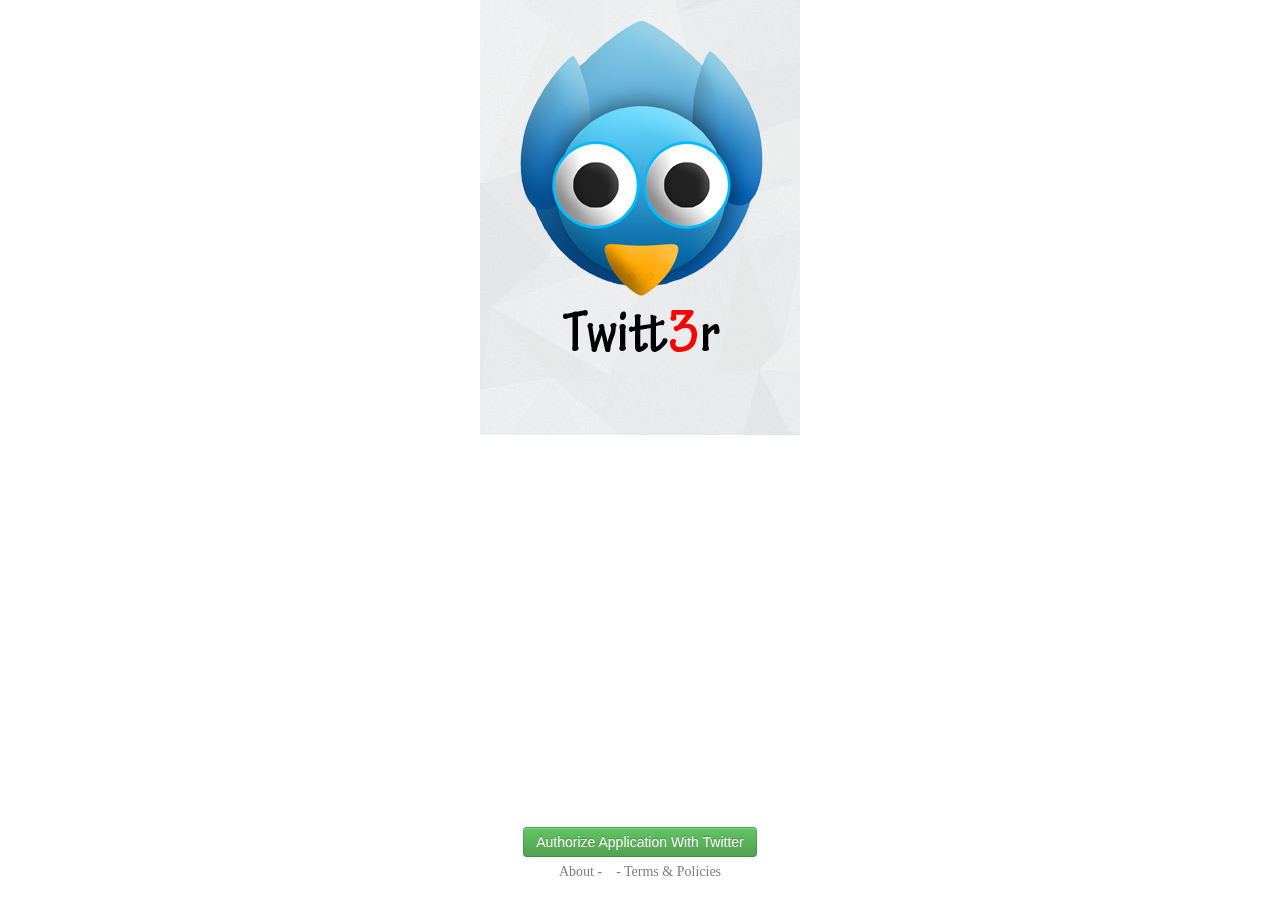
<file: login.html>
<!DOCTYPE html>
<html lang="fa">
    <head>
        <meta http-equiv="Content-Type" content="text/html; charset=utf-8" />
        
        <meta name="apple-mobile-web-app-capable" content="yes" />
        <meta name="apple-mobile-web-app-status-bar-style" content="black" />
        <meta name="viewport" content="width=device-width,initial-scale=1,user-scalable=no" />
        
        <script src="assets/jquery-1.8.3.min.js"></script>
        <script src="assets/scripts.js?v=1.0.1"></script>
        <script src="assets/scripts.js?v=1.0.1"></script>
        <link rel="stylesheet" type="text/css" href="style.css" />
    
        <title>Twitt3r - Login</title>
    </head>
    <body class="body ">
        <ul class="index_menu">
            <li><button id="AuthorizeBtn"   href="" class="btn btn-success authorize_btn" type="button">Authorize Application With Twitter</button></li>
            <li class='notes'><a href="help.php?about">About - </a></li>
            <li class='notes'><a href="help.php?policies">- Terms & Policies</a></li>
        </ul>
    </body>
</html>
</file>
<file: style.css>
/* CSS Document */
body {
  background-color: #DEE0E3;
  margin: 0;
  padding: 0;
}
#send_twitt{
	display:none;	
}
#send_twitt textarea {
  direction: rtl;
  display: block;
  font-family: tahoma;
  font-size: 15px;
  height: 100px;
  margin: 10px auto;
  padding: 10px;
  width: 90%;
}

.w8 {
  background: url([data-uri]) no-repeat scroll 0 5px transparent;
  display: inline-block;
  height: 20px;
  width: 16px;
}
.fav.faved a{
  color: darkturquoise;
}
.menu {
  background: url('assets/images/_twitter_logo.png') no-repeat scroll 0 0 transparent;
  height: 32px;
  margin: 0;
  padding-top: 13px;
  text-align: center;
  display:none;
}
.menu li {
    display: inline-block;
}
.pages li {
    display: inline-block;
}
.pages {
    text-align: center;
}
.twitt {
  border: 1px solid #E0E0E0;
  direction: rtl;
  font-family: tahoma;
  font-size: 15px;
  list-style: none outside none;
  margin-bottom: -1px;
  padding: 15px;
	-webkit-user-select: none;
	-khtml-user-select: none;
	-moz-user-select: none;
	-o-user-select: none;
	user-select: none;
}
.twitt_list>li:first-child {
  border-radius: 5px 5px 0 0;
  margin-top: 20px;
}
#send_twitt {
  direction: rtl;
  margin-bottom: 20px;
  margin-top: 10px;
  text-align: center;
}

#send_twitt button {
  border: 1px solid #E0E0E0;
  border-radius: 4px 4px 4px 4px;
  display: inline-block;
  margin: 0 auto;
  padding: 10px;
  width: 40%;
}
input { -webkit-appearance: none; }
#send_twitt input, #send_twitt textarea, #send_twitt button{
	-webkit-appearance: none; 
	-webkit-border-radius:0;
}
.twitt .header {
  margin: 15px 0 0;
  padding: 0;
}
.twitt .header li {
  
  cursor: pointer;
  display: inline-block;
  margin: 0 5px;
  padding: 0;
  text-align: center;
}
.twitt .header.footer li {
  border-right: 1px solid #BDBFC3;
  margin: 0;
  width: 24%;
}
.twitt .header.footer li.more a {
  background: url("assets/images/footer_icons.png") repeat scroll -151px 0 transparent;
}
.twitt .header.footer li:first-child{
	border:0px;
}
.twitt .header li a {
  background-image: url([data-uri]);
  display: inline-block;
  height: 16px;
  width: 16px;
}
.twitt .header li.fav a{
  background-position: -38px 10px;
  background-clip: content-box;
}
.twitt .header li.fav.faved a{
  background-position: -53px 10px;
}
.twitt .header li.rep a{
  background-position: -6px 10px;
  background-clip: content-box;
}
.twitt .header li.rt a {
  background-clip: content-box;
  background-position: 42px 10px;
}
.twitt .header li.rt.rtt a{
  background-position: 24px 10px;
  background-clip: content-box;
}
.twitt .header li.user {
  background: none repeat scroll 0 0 transparent;
  direction: ltr;
  display: block;
  height: auto;
  margin-right: 65px;
  margin-top: 22px;
  padding: 0 5px;
  width: auto;
}
.twitt .header li.user a{
	background:none;
	width:auto;
	height:auto;
}
.twitt ul.footer {
  background-color: #F9F9FA;
  border-top: 1px solid #BDBFC3;
  box-shadow: 0 -1px 2px -3px inset;
  margin-bottom: -15px;
  margin-left: -15px;
  margin-right: -15px;
  text-align: center;
}
.twitt  ul.footer  li a{
	padding:10px;
}
#send_twitt button.reset{
	display:none;
}

#send_twitt .w8 {
    display: block;
    margin: 0px auto;
}
h2{
	text-align:center;
}
.flash {
  position: fixed;
  text-align: center;
  top: 0;
  width: 100%;
  z-index: 14;
}
.flash .message {
  display: inline-block;
  font-size: 12px;
  font-weight: bold;
  margin: 0px;
  padding: 18px;
  width:100%;
  text-align:center;
  font-family:Tahoma, Geneva, sans-serif;
  font-size:12px;
  direction:rtl;
}
.flash .message.success {
  background-color: #27B5E2;
  border-color: #27B5E2;
  color: #fff;
}
.flash .message.error {
  background-color: #FDD9D9;
  border-color: #FBC2C4;
  color: #7A0000;
}
.flash .message.info {
  background-color: #D5EDF8;
  border-color: #92CAE4;
  color: #205791;
}
.flash .message.notice {
  background-color: #FFF6BF;
  border-color: #FFD324;
  color: #514721;
}
.twitt p {
  font-size: 16px;
  margin: 0;
  padding: 15px 5px 0;
}
.twitt p a{
	color:#2477b3;
}

.twitt .user_profile_avatar {
    float: right;
}
.twitt div.small {
  direction: ltr;
  float: left;
  font-size: 10px;
  position: relative;
  text-align: left;
  top: -50px;
  width: 100%;
}
.twitt div.small a{
	text-decoration:none;
	color:gray;
}
.twitt div.small span {
    margin-left: 10px;
    border-left: 1px solid silver;
    padding-left: 5px;
}

.twitts .actions > a {
  cursor: pointer;
  display: inline-block;
  height: 34px;
  margin: 0;
  overflow: hidden;
  padding: 4px 0 11px;
  text-align: center;
  width: 25%;
}
.twitts .actions {
  
  background-repeat: no-repeat;
  bottom: 0;
  color: #FFFFFF;
  position: fixed;
  text-align: center;
  width: 100%;
}
.twitts .actions > a span {
  background: url("assets/images/footer_icons.png") repeat scroll 0 0 transparent;
  display: block;
  height: 34px;
  margin: 6px auto;
  width: 32px;
}
.logo{
	background-image: url('assets/images/_twitter_logo.png');
	background-position:-5px 0px;
}

#reload {

  display:none;
}

#ping {
  background: none repeat scroll 0 0 #27B5E2;
}
.twitts .actions > a.active {
    background-color: #000;
}
.twitts .actions > a.user_profile .icon {
  background-position: -38px 0;
}
.twitts .actions > a#ping .icon {
  background-position: -110px 0;
  background-repeat: no-repeat;
  height: 33px;
  margin-top: 5px;
  width: 38px;
}
.twitts .actions > a#mentions .icon {
  background-position: -70px 0;
  margin-top: 7px;
  width: 40px;
}
.grad {
  background-color: rgba(0, 0, 0, 0.7);
  z-index: 1;
}
.gradx{
	
	background: #57a8e2; /* Old browsers */
	background: -moz-linear-gradient(top,  #57a8e2 0%, #2b7eb9 100%); /* FF3.6+ */
	background: -webkit-gradient(linear, left top, left bottom, color-stop(0%,#57a8e2), color-stop(100%,#2b7eb9)); /* Chrome,Safari4+ */
	background: -webkit-linear-gradient(top,  #57a8e2 0%,#2b7eb9 100%); /* Chrome10+,Safari5.1+ */
	background: -o-linear-gradient(top,  #57a8e2 0%,#2b7eb9 100%); /* Opera 11.10+ */
	background: -ms-linear-gradient(top,  #57a8e2 0%,#2b7eb9 100%); /* IE10+ */
	background: linear-gradient(to bottom,  #57a8e2 0%,#2b7eb9 100%); /* W3C */
	filter: progid:DXImageTransform.Microsoft.gradient( startColorstr='#57a8e2', endColorstr='#2b7eb9',GradientType=0 ); /* IE6-9 */

}
.pager {
  margin-bottom: 50px;
  text-align: center;
}
.pager a {
  cursor: pointer;
  display: inline-block;
  margin-top: 5px;
  padding: 10px;
}

.twitts .w8 {
  background: url([data-uri]) no-repeat scroll 0 5px transparent;
  display: inline-block;
  float: right;
  height: 21px;
  margin: 7px auto;
  position: relative;
  right: 5px;
  top: -40px;
  width: 16px;
}
.actions.grad .w8 {
  background: url([data-uri]);
  margin-top: 16px;
  margin-right:15px;
  margin-left:-32px;
  float: right;
  height: 16px;
}
ul.twitt_list {
  font-size: 12px;
  margin: 65px 0 0;
  padding: 0 5px;
}
.twitt .header li.user a{
	text-decoration:none;
	color:silver;
	font-size:10px;
}
.twitt .header li.user a b {
  color: #333333;
  display: block;
  font-size: 12px;
  margin-left: 5px;
  margin-top: 0;
}
.twitt .status{
background: url([data-uri]) repeat scroll 0 0 transparent;
  display: inline-block;
  float: right;
  height: 30px;
  margin-right: -15px;
  margin-top: -21px;
  width: 24px;
  visibility:hidden;
}
.twitt.faved .status {
  background-position:-30px 0;
  display: inline-block;
  float: right;
  height: 30px;
  margin-right: -15px;
  margin-top: -21px;
  width: 24px;
  visibility:visible;
}
.twitt.rtt .status {
  background-position:0px 0;
  display: inline-block;
  float: right;
  height: 30px;
  margin-right: -15px;
  margin-top: -21px;
  width: 24px;
  visibility:visible;
}
.twitt.rtt.faved .status {
  background-position:-60px 0;
  display: inline-block;
  float: right;
  height: 30px;
  margin-right: -15px;
  margin-top: -21px;
  width: 24px;
  visibility:visible;
}
.twitts ul.navi li {
    list-style: none;
    display: inline-block;
    padding: 0px 15px;
}
.twitts ul.navi {
  /*background-color: #3A3A3C;*/
  border-bottom: 1px solid #EEEEEE;
  direction: rtl;
  height: 50px;
  margin: 0;
  position: fixed;
  text-align: center;
  top: 0;
  width: 100%;
  z-index: 5;
  
background: rgb(125,126,125); /* Old browsers */
background: -moz-linear-gradient(top,  rgba(125,126,125,1) 0%, rgba(14,14,14,1) 100%); /* FF3.6+ */
background: -webkit-gradient(linear, left top, left bottom, color-stop(0%,rgba(125,126,125,1)), color-stop(100%,rgba(14,14,14,1))); /* Chrome,Safari4+ */
background: -webkit-linear-gradient(top,  rgba(125,126,125,1) 0%,rgba(14,14,14,1) 100%); /* Chrome10+,Safari5.1+ */
background: -o-linear-gradient(top,  rgba(125,126,125,1) 0%,rgba(14,14,14,1) 100%); /* Opera 11.10+ */
background: -ms-linear-gradient(top,  rgba(125,126,125,1) 0%,rgba(14,14,14,1) 100%); /* IE10+ */
background: linear-gradient(to bottom,  rgba(125,126,125,1) 0%,rgba(14,14,14,1) 100%); /* W3C */
filter: progid:DXImageTransform.Microsoft.gradient( startColorstr='#7d7e7d', endColorstr='#0e0e0e',GradientType=0 ); /* IE6-9 */


}
.sidebar li.user_sec ul li.settings a {
  background: url("assets/images/1359473348_gtk-about.png") repeat scroll 0 0 transparent;
  display: inline-block;
  height: 32px;
  margin-left: 10px;
  width: 31px;
}
.sidebar li.user_sec ul {
    margin: 0px;
    padding: 0px;
}
.sidebar li.user_sec ul li.settings {
  float: left;
  margin-top: 15px;
}
.twitts ul.navi li a {
  border-bottom: 2px solid silver;
  color: silver;
  display: inline-block;
  margin-top: 8px;
  padding: 5px;
  text-decoration: none;
  text-shadow: 0 0 1px white;
}
.twitts ul.navi li a.back {
	display:none;
}
.twitts ul.navi li a.back.show {
  background: url("assets/images/backbutton_y.png") repeat scroll -195px -12px transparent;
  border: 0 none;
  display: inline-block;
  height: 20px;
  margin: 16px 12px 0 0;
  width: 20px;
}
.twitts ul.navi li.menux {
  float: left;
  margin: -4px 5px 1px;
  padding: 0;
}
.twitts ul.navi li.menux a {
  background: url("assets/images/backbutton_y.png") repeat scroll -6px -12px transparent;
  border: 0 none;
  display: inline-block;
  height: 15px;
  margin-left: 6px;
  margin-top: 15px;
  width: 21px;
}
.twitts ul.navi li.back_btn {
  float: right;
  margin: -2px 0 0;
  padding: 0;
}
.body {
  background: url("assets/images/apple-touch-icon.png") no-repeat scroll center -25px transparent;
  margin: 0;
  padding: 0;
}
#pullDown ,
#pullUp{
	display:none;
}
.ui-loader{
	display:none;
}
.pager a#prev {
    display: none;
}
.pager a#next {
  background-color: #EEEEEE;
  border-radius: 5px 5px 5px 5px;
  box-shadow: 0 0 1px 0 silver inset;
  color: gray;
  display: block;
  margin: 10px 5px;
  padding: 10px 0;
}

.twitts_wait {
    background: url([data-uri]) no-repeat scroll center 0 transparent;
    display: block;
    height: 25px;
    margin-top: 0px;
    width: 100%;
}
.twitt.tome {
    background-color: #F5F5F5;
}
#twitt_list .twitt.isInRply {
  margin-right: 35px;
}
.ui-btn-inner {
    display: none;
}
.ui-btn {
	display:inline;	
}
.counter {
  color: darkgray;
  display: inline-block;
  float: right;
  text-align: center;
  width: 40px;
}
.counter.red{
	color:#cc0000;
}
#send_twitt {
  background-color: #EEEEEE;
  border-radius: 5px 5px 5px 5px;
  direction: rtl;
  margin: 10px;
  padding: 5px 10px;
  text-align: center;
}
#send_twitt button {
  border: 1px solid #E0E0E0;
  border-radius: 4px 4px 4px 4px;
  color: gray;
  display: inline-block;
  margin: 0 auto;
  padding: 5px 10px;
  width: auto;
}
#send_twitt button.reset {
  float: left;
}
#send_twitt button.submit {
	float:right;
}
#send_twitt textarea {
  border: 0 none;
  border-radius: 5px 5px 5px 5px;
  clear: both;
  direction: rtl;
  display: block;
  font-family: tahoma;
  font-size: 15px;
  height: 75px;
  margin: 10px auto 0;
  width: 250px;
}
#send_twitt center {
    display: inline-block;
}
.fix{
	clear:both;
	height:0px;
	width:100%;
}
#send_twitt .w8 {
  display: block;
  float: left;
  margin: -22px auto 0;
}
.install_loader {
  bottom: 0;
  height: 30px;
  position: fixed;
  width: 100%;
}
.install_loader {
  background-color: #F7F7F7;
  background-image: -webkit-linear-gradient(to bottom, #F5F5F5, #F9F9F9);
  background-image: linear-gradient(to bottom, #F5F5F5, #F9F9F9);
  
  background-repeat: repeat-x;
  border-radius: 4px 4px 4px 4px;
  box-shadow: 0 1px 2px rgba(0, 0, 0, 0.1) inset;
  overflow: hidden;
}
.install_loader .pers {
  background-color: #4EBFEB;
  display: inline-block;
  height: 30px;
}
.install_loader .pers {
  background-color: #149BDF;
  background-image: -webkit-linear-gradient(45deg, rgba(255, 255, 255, 0.15) 25%, transparent 25%, transparent 50%, rgba(255, 255, 255, 0.15) 50%, rgba(255, 255, 255, 0.15) 75%, transparent 75%, transparent);
  background-image: linear-gradient(45deg, rgba(255, 255, 255, 0.15) 25%, transparent 25%, transparent 50%, rgba(255, 255, 255, 0.15) 50%, rgba(255, 255, 255, 0.15) 75%, transparent 75%, transparent);
  background-size: 40px 40px;
}
.btn {
  -moz-border-bottom-colors: none;
  -moz-border-left-colors: none;
  -moz-border-right-colors: none;
  -moz-border-top-colors: none;
  background-color: #F5F5F5;
  background-image: linear-gradient(to bottom, #FFFFFF, #E6E6E6);
  background-repeat: repeat-x;
  border-color: rgba(0, 0, 0, 0.1) rgba(0, 0, 0, 0.1) #A2A2A2;
  border-image: none;
  border-radius: 4px 4px 4px 4px;
  border-style: solid;
  border-width: 1px;
  box-shadow: 0 1px 0 rgba(255, 255, 255, 0.2) inset, 0 1px 2px rgba(0, 0, 0, 0.05);
  color: #333333;
  cursor: pointer;
  display: inline-block;
  font-size: 14px;
  line-height: 20px;
  margin-bottom: 0;
  padding: 4px 12px;
  text-align: center;
  text-shadow: 0 1px 1px rgba(255, 255, 255, 0.75);
  vertical-align: middle;
}

.btn-success {
  background-color: #5BB75B;
  background-image: linear-gradient(to bottom, #62C462, #51A351);
  background-repeat: repeat-x;
  border-color: rgba(0, 0, 0, 0.1) rgba(0, 0, 0, 0.1) rgba(0, 0, 0, 0.25);
  color: #FFFFFF;
  text-shadow: 0 -1px 0 rgba(0, 0, 0, 0.25);
}
ul.index_menu {
  bottom: 15px;
  margin: 0;
  padding: 0;
  position: fixed;
  text-align: center;
  width: 100%;
}
ul.index_menu li {
  display: block;
  list-style: none outside none;
}
ul.index_menu li.notes {
  display: inline-block;
  margin: 5px;
}
ul.index_menu li.notes a {
  color: gray;
  font-size: 14px;
  text-decoration: none;
}
.index_menu.a_menu {
  bottom: 0px;
  width: 100%;
}
.index_menu.a_menu li {
    display: inline-block;
}
.index_menu.a_menu li.user_avatar {
  display: block;
  float: right;
}
.index_menu.a_menu li a {
  text-decoration: none;
}
.index_menu.a_menu li.remove_cookie {
  display: block;
}
.index_menu.a_menu li.remove_cookie a {
    font-size: 11px;
    color: gray;
    margin: 10px 0px;
    display: block;
}

.twitts ul.navi li.title {
  color: #EEEEEE;
  display: inline-block;
  font-size: 20px;
  font-weight: bold;
  height: 25px;
  margin: 10px auto;
  text-align: center;
}

.sidebar {
  background-color: #3A3A3C;
  border-right: 1px solid #3A3A3C;
  box-shadow: 0 0 8px #000000;
  height: 100%;
  left: -75%;
  margin: 0;
  overflow: hidden;
  padding: 0;
  position: fixed;
  top: 0;
  width: 75%;
  z-index: 99;
}
.sidebar li {
  list-style: none outside none;
  margin: 0px;
  padding: 0;
}
.sidebar{
	/*display:none;*/
}

.sidebar li.user_sec {
  border-bottom: 1px solid darkgray;
  padding-bottom: 20px;
  text-align: right;
}

.sidebar li.user_sec ul li.name, .sidebar li.user_sec ul li.screen_name {
  color: #E0E0E0;
  direction: rtl;
  padding-top: 8px;
}
.sidebar li.user_sec ul li.name {
  color: #FFFFFF;
  font-weight: bold;
  margin-bottom: -11px;
}

.sidebar li.user_sec ul li.avatar {
  float: right;
  margin: 5px;
}
.sidebar li.sec{
	text-align:center;
}
.sidebar li.sec a {
  background-color: lightslategray;
  border-radius: 5px 5px 5px 5px;
  color: #FFFFFF;
  display: block;
  font-size: 17px;
  font-weight: bold;
  padding: 7px;
  text-align: right;
  text-decoration: none;
}
.sidebar li.user_sec ul li.avatar img {
  border-radius: 4px 4px 4px 4px;
  margin-left: 5px;
  margin-top: -3px;
  padding: 5px;
}
.sidebar li.sec.logout_sec {
  background-color: darkred;
  bottom: 0;
  left: 0;
  position: absolute;
  text-align: center;
  width: 100%;
}
.sidebar li.sec.logout_sec a {
  background-color: darkred;
  text-align: center;
}
.sidebar li.box_menu ul {
  background-color: #464646;
  clear: both;
  margin: 0;
  padding: 0;
}
.sidebar li.box_menu ul li a {
  background: none repeat scroll 0 0 transparent;
  border-bottom: 1px solid #3A3A3C;
  border-radius: 0 0 0 0;
  color: #818181;
  padding: 10px;
  text-align: left;
}
.sidebar li.box_menu ul li span {
  background-color: #D0D0D0;
  float: right;
  margin: 6px 6px 0 1px;
}
.sidebar li.box_menu ul li {
    margin: 0px;
    padding: 0px;
}
#sidebar_description {
  color: #E5E5E5;
  direction: ltr;
  font-size: 12px;
  margin-top: 25px;
  padding: 0 10px;
}
.user_list{
	margin:0px;
	padding:0px;
}
.user_list > li {
  background-color: #FFFFFF;
  border: 1px solid #EEEEEE;
  border-radius: 5px 5px 5px 5px;
  clear: both;
  list-style: none outside none;
  margin: 5px;
}
.user_list li ul.uactions {
  float: left;
  margin: 0;
  padding: 0;
  text-align: center;
  width: 135px;
}
.user_list li ul.uactions li {
  list-style: none outside none;
  margin: 25px;
}
.user_list li ul.uactions .follow.true{
	display:none;
}
.user_list li ul.uactions .unfollow.false{
	display:none;
}
 
.user_list li .user {
  padding: 15px;
  text-align: right;
}
.user_list li .user a.avatar {
  float: right;
  margin-left: 10px;
  margin-top: 5px;
}
ul.user_list li.user div.user div.name a{
	text-decoration:none;
}
ul.user_list li.user div.user div.name a.screen_name {
  color: #3A3A3C;
  font-weight: bold;
}
ul.user_list li.user div.user div.name a._name {
  color: silver;
  direction: ltr;
  display: block;
  font-size: 12px;
  font-weight: normal;
}
ul.user_list li.user div.user div.name a._name:before {
    content: '@';
}
ul.user_list li.user div.user .description {
  font-family: tahoma;
  font-size: 12px;
  margin: 10px 0 0;
}

.btn-danger {
  background-color: #DA4F49;
  background-image: linear-gradient(to bottom, #EE5F5B, #BD362F);
  background-repeat: repeat-x;
  border-color: rgba(0, 0, 0, 0.1) rgba(0, 0, 0, 0.1) rgba(0, 0, 0, 0.25);
  color: #FFFFFF;
  text-shadow: 0 -1px 0 rgba(0, 0, 0, 0.25);
}
#users .nextPage {
  background: none repeat scroll 0 0 #EEEEEE;
  color: gray;
  display: block;
  margin-bottom: 50px;
  padding: 10px;
  text-align: center;
  text-decoration: none;
}
#users .nextPage{
	display:none;
}
.uactions .w8 {
  background: url("[data-uri]") repeat scroll 0 0 transparent;
  display: block;
  float: left;
  height: 12px;
  margin: 20px 25px;
  width: 16px;
}
.twitt .header li a.rt_real_user {
  background: none repeat scroll 0 0 transparent;
  color: silver;
  direction: ltr;
  font-size: 12px;
  width: auto;
}





#twitt_list > li {
  background-color: #FFFFFF;
  border: 1px solid #BDBFC3;
  border-radius: 3px 3px 3px 3px;
  clear: both;
  list-style: none outside none;
  margin: 5px;
}
#twitt_list > li.user {
  background-color: #000000;
  height: 150px;
  margin-bottom: 70px;
}
#twitt_list > li.user div.user {
  margin-top: 7px;
  text-align: center;
}
#twitt_list li ul.uactions {
  margin-bottom: 15px;
  padding: 0;
  width: 100%;
}
#twitt_list li ul.uactions .follow.true{
	display:none;
}
#twitt_list li ul.uactions .unfollow.false{
	display:none;
}
#twitt_list li ul.uactions li {
  list-style: none outside none;
  margin: 25px 0;
  width: 50px;
}
#twitt_list li .user {
  text-align: right;
  z-index: 2;
}

#twitt_list li .user a.avatar {
  display: block;
  height: 63px;
  overflow: hidden;
  text-align: center;
  width: 100%;
}
#twitt_list li .user .name {
  background-color: rgba(255, 255, 255, 0.6);
  border-radius: 0px;
  display: block;
  height: 60px;
  margin: 10px 0 0;
  overflow: hidden;
  padding: 5px;
  position: relative;
  text-align: center;
}
.followed_by {
  display: inline-block;
  float: right;
  margin-right: 0;
  margin-top: -50px;
}
#twitt_list li .user .avatar img {
  border-radius: 15px 15px 15px 15px;
  display: block;
  margin: 0 auto 15px;
}

#twitt_list li.user div.user div.name a.screen_name {
  color: #3A3A3C;
  font-weight: bold;
}
#twitt_list li.user div.user div.name a{
	margin:0px 5px;
}
#twitt_list li.user div.user div.name a._name:before {
  content: "@";
}
#twitt_list li.user div.user div.name a._name {
  color: gray;
  direction: ltr;
  display: inline-block;
  font-size: 12px;
  font-weight: normal;
}
#twitt_list li.user div.user .description {
  font-family: tahoma;
  font-size: 12px;
  margin: 5px 0 0;
}
#twitt_list li ul.uactions.myProfile {
    display: none;
}
#twitt_list .user ul li{
	display:none;
}
#twitt_list .user .bg {
  background-position: center center;
  background-repeat: no-repeat;
  display: inline-block;
  float: left;
  height: 150px;
  margin-bottom: -150px;
  width: 100%;
  z-index:0px;
}
li.search_btn {
  float: right;
  margin: 0;
  padding: 0;
  width: 37px;
}
li.search_btn a {
  background: url("assets/images/1359852452_search.png") repeat scroll 0 0 transparent;
  border: 0 none !important;
  display: inline-block;
  height: 20px;
  width: 21px;
}
.search_box {
  border: 0 solid #E0E0E0;
  border-radius: 35px 0 0 35px;
  box-shadow: 0 0 2px 1px #FFFFFF;
  color: #000;
  direction: rtl;
  display: block;
  font-family: tahoma;
  font-size: 12px;
  margin: 0 auto;
  padding: 10px;
  position: fixed;
  right: 55px;
  text-align: right;
  top: 7px;
  width: 235px;
}
#twitt_list li.user.li_myProfile {
  height: 150px;
  margin-bottom: 15px;
}

.media_cari {
  position: relative;
  right: -15px;
  text-align: right;
  top: 15px;
  width: 328px;
}
.twitt .header li.wait a {
    opacity: 0.5;
}
.media_cari img {
  margin-bottom: -1px;
  max-width: 298px;
}
.twitt .header li.user a.user_profile{
	margin-top:-10px;
}
</file>
